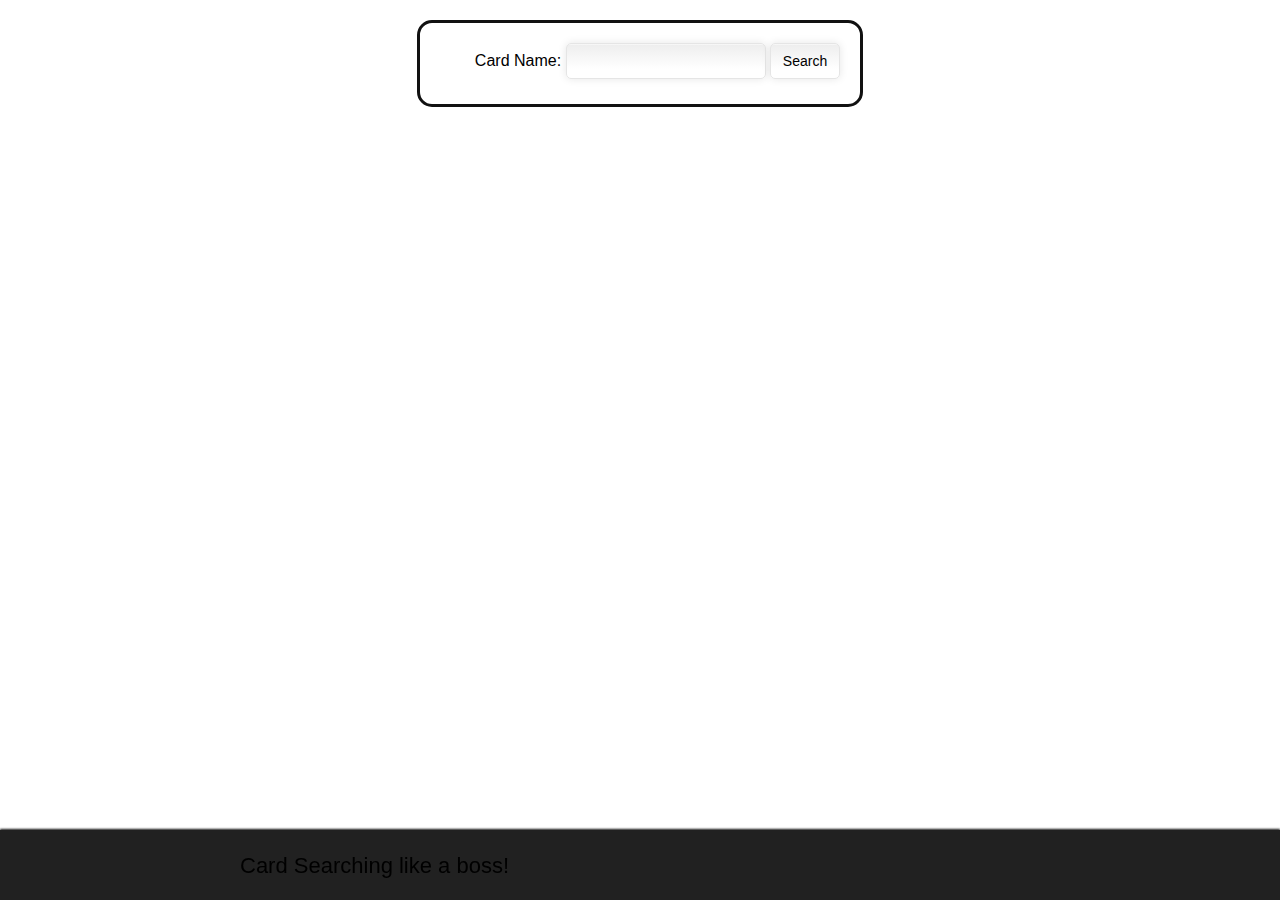
<file: search/index.html>
<!DOCTYPE html>
<html lang="en" >
    <head>
        <meta charset="utf-8" />
        <title>Card Search</title>

        <link href="css/jquery.autocomplete.css" rel="stylesheet" type="text/css" />
        <link href="css/main.css" rel="stylesheet" type="text/css" />
        <script type="text/javascript" src="js/jquery-1.5.2.min.js"></script>
        <script type="text/javascript" src="js/jquery.autocomplete.pack.js"></script>
        <script type="text/javascript" src="js/script.js"></script>
    </head>
    <body>
        <div class="container">
            <form action="cardResult.php" method="get">
                <p><label>Card Name:</label> <input id="cardName" name="cardName1" type="text" autocomplete="off">
                <input id="searchBtn" type="Submit" value="Search"></p>
            </form>
        </div>
        <footer>
            <h2>Card Searching like a boss!</h2>
        </footer>
    </body>
</html>
</file>
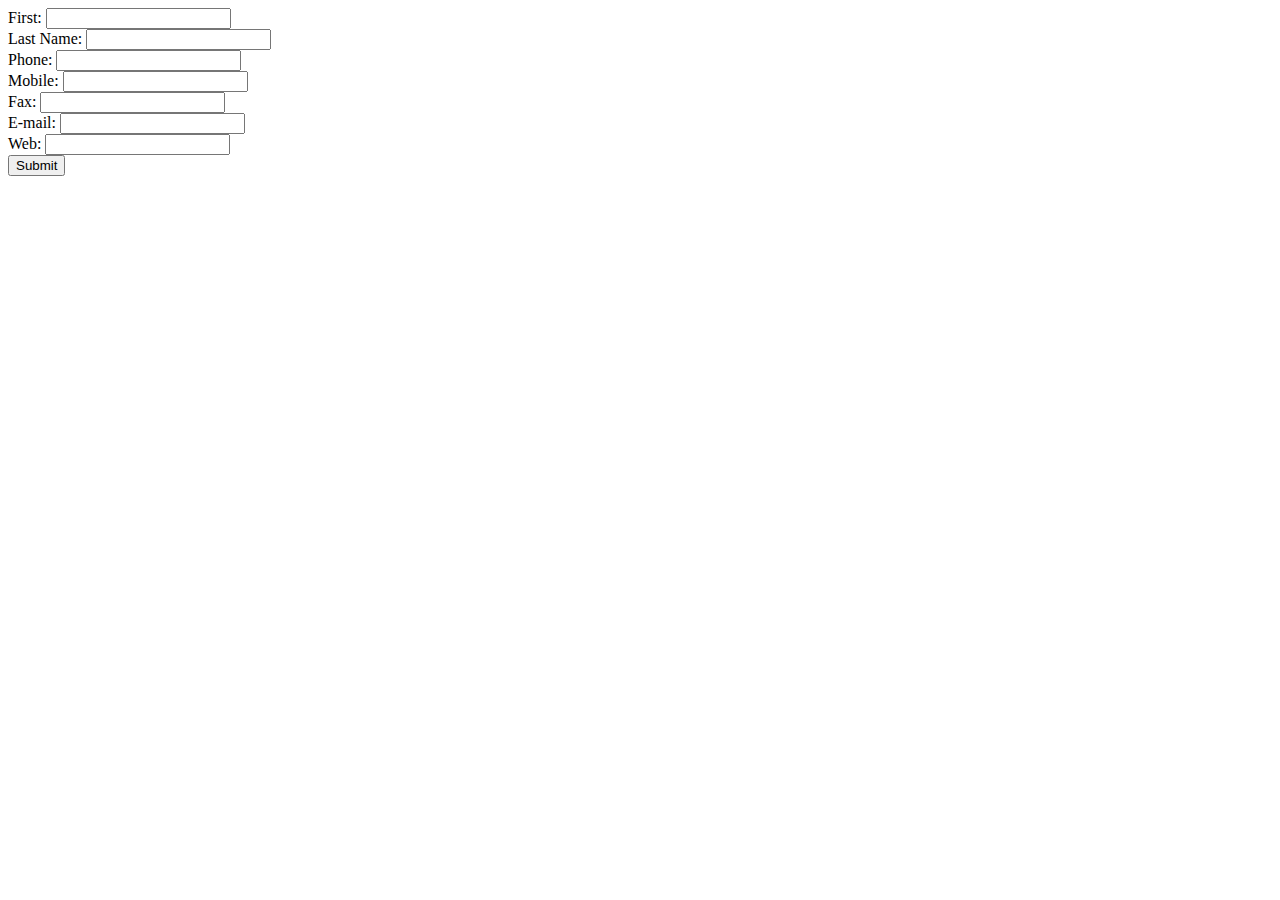
<file: mySQLtutorial/contactform.html>
<!DOCTYPE html>
<html>
<head>
</head>
<body>
	<!-- going through 'contactadded.php' for an in between page rather than insert.php -->
	<form action="contactadded.php" method="post">
	First: <input type="text" name="first"><br>
	Last Name: <input type="text" name="last"><br>
	Phone: <input type="text" name="phone"><br>
	Mobile: <input type="text" name="mobile"><br>
	Fax: <input type="text" name="fax"><br>
	E-mail: <input type="text" name="email"><br>
	Web: <input type="text" name="web"><br>
	<input type="Submit">
	</form>
</body>
</html>
</file>
<file: search/css/main.css>
*{
    margin:0;
    padding:0;
}

body {
    background-repeat:no-repeat;
    background-color:#white;
    background-image: -webkit-radial-gradient(600px 200px, circle, #eee, #white 40%);
    background-image: -moz-radial-gradient(600px 200px, circle, #eee, #white 40%);
    background-image: -o-radial-gradient(600px 200px, circle, #eee, #white 40%);
    background-image: radial-gradient(600px 200px, circle, #eee, #white 40%);
    color:black;
    font:16px/1.3 Arial,sans-serif;
    min-height:600px;
}

footer {
    background-color:#212121;
    bottom:0;
    box-shadow: 0 -1px 2px #111111;
    display:block;
    height:70px;
    left:0;
    position:fixed;
    width:100%;
    z-index:100;
}

footer h2{
    font-size:22px;
    font-weight:normal;
    left:50%;
    margin-left:-400px;
    padding:22px 0;
    position:absolute;
    width:540px;
}

footer a.stuts,a.stuts:visited{
    border:none;
    text-decoration:none;
    color:#fcfcfc;
    font-size:14px;
    left:50%;
    line-height:31px;
    margin:23px 0 0 110px;
    position:absolute;
    top:0;
}

footer .stuts span {
    font-size:22px;
    font-weight:bold;
    margin-left:5px;
}

.container {
    border:3px #111 solid;
    color:#000;
    margin:20px auto;
    padding:20px;
    position:relative;
    text-align:center;
    width:400px;

    border-radius:15px;
    -moz-border-radius:15px;
    -webkit-border-radius:15px;
}

.ac_results  {
    border: solid 1px #E5E5E5;
    color:#000;

    border-radius:0 0 5px 5px;
    -moz-border-radius:0 0 5px 5px;
    -webkit-border-radius:0 0 5px 5px;
}
.ac_over {
    background-color:#444;
}

form p {
    margin-bottom:5px;
    text-align:right;
}

form input { 
    background-color: #FFFFFF;
    background: -moz-linear-gradient(top, #FFFFFF, #EEEEEE 1px, #FFFFFF 25px);
    background: -webkit-gradient(linear, left top, left 25, from(#FFFFFF), color-stop(4%, #EEEEEE), to(#FFFFFF));
    border: solid 1px #E5E5E5;
    font-size:14px;
    outline: 0;
    padding: 9px;
    width: 180px;

    border-radius:5px;
    -moz-border-radius:5px;
    -webkit-border-radius:5px;

    box-shadow: rgba(0,0,0, 0.1) 0px 0px 8px;
    -moz-box-shadow: rgba(0,0,0, 0.1) 0px 0px 8px;
    -webkit-box-shadow: rgba(0,0,0, 0.1) 0px 0px 8px;
}

form  input:hover, form  input:focus { 
    border-color: #C9C9C9;

    box-shadow: rgba(0,0,0, 0.5) 0px 0px 8px;
    -moz-box-shadow: rgba(0,0,0, 0.5) 0px 0px 8px;
    -webkit-box-shadow: rgba(0,0,0, 0.5) 0px 0px 8px;
}

#searchBtn {
    width: 70px;
    overflow: hidden;
    white-space: nowrap;    

}

#card_title {
    font-size: 24px;
    text-decoration: underline;
    color: black;

}
</file>
